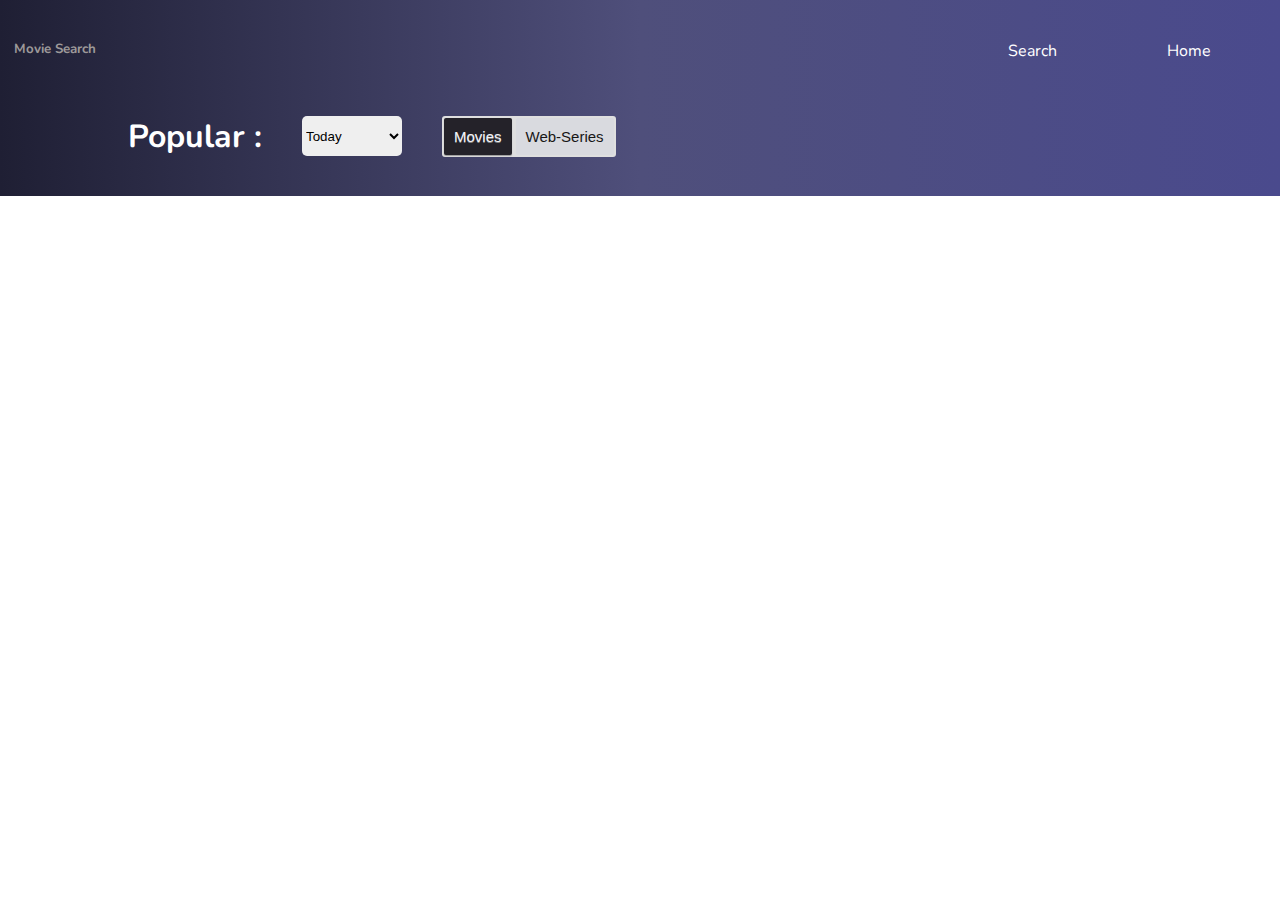
<file: index.html>
<!DOCTYPE html>
<html lang="en">

<head>
    <meta charset="UTF-8">
    <meta http-equiv="X-UA-Compatible" content="IE=edge">
    <meta name="viewport" content="width=device-width, initial-scale=1.0">
    <title>The Movie Search</title>
    <link rel="preconnect" href="https://fonts.googleapis.com">
    <link rel="preconnect" href="https://fonts.gstatic.com" crossorigin>
    <link href="https://fonts.googleapis.com/css2?family=Abel&family=Inconsolata:wght@300;400&family=Montserrat:wght@100;200;300;400&family=Nunito:wght@200;300;400;600&display=swap" rel="stylesheet">
    <link rel="stylesheet" href="style.css">

</head>

<body>
    <div class="container">
        <div class="navbar">
            <div class="heading">
                <h3>Movie Search </h3>
            </div>
            <div class="navOption">
                <ul>
                    <li><a href="src.html">Search</a></li>
                    <li><a href="#">Home</a></li>
                </ul>
            </div>
        </div>
        <div class="inputs">
            <div class="inputComp">
                <div class="comp1">
                    <h1>Popular :</h1>
                </div>
                <div class="comp2">
                    <select id="select" onchange="hello()">
                        <option value="day">Today</option>
                        <option value="week">This Week</option>
                    </select>
                </div>
                <span class="comp3">
                    <div class="buttons">
                        <input label="Movies" type="radio" name="btn" id="movie" value="male" checked onclick="up()">
                        <input label="Web-Series" type="radio" name="btn" id="series" value="female" onclick="down()">
                    </div>
                </span>
            </div>
        </div>
        <div class="cardContainer" id="card2">
            <div class="card">
                <div class="circle">4.6</div>
                <img src="https://image.tmdb.org/t/p/w154${e.poster_path}" alt="">
                <div>
                    <h2>${e.name}</h2>
                    <p>Genere</p>
                    <h3>${e.first_air_date}</h3>
                </div>
            </div>
        </div>
    </div>
    <script src="script.js"></script>
</body>

</html>
</file>
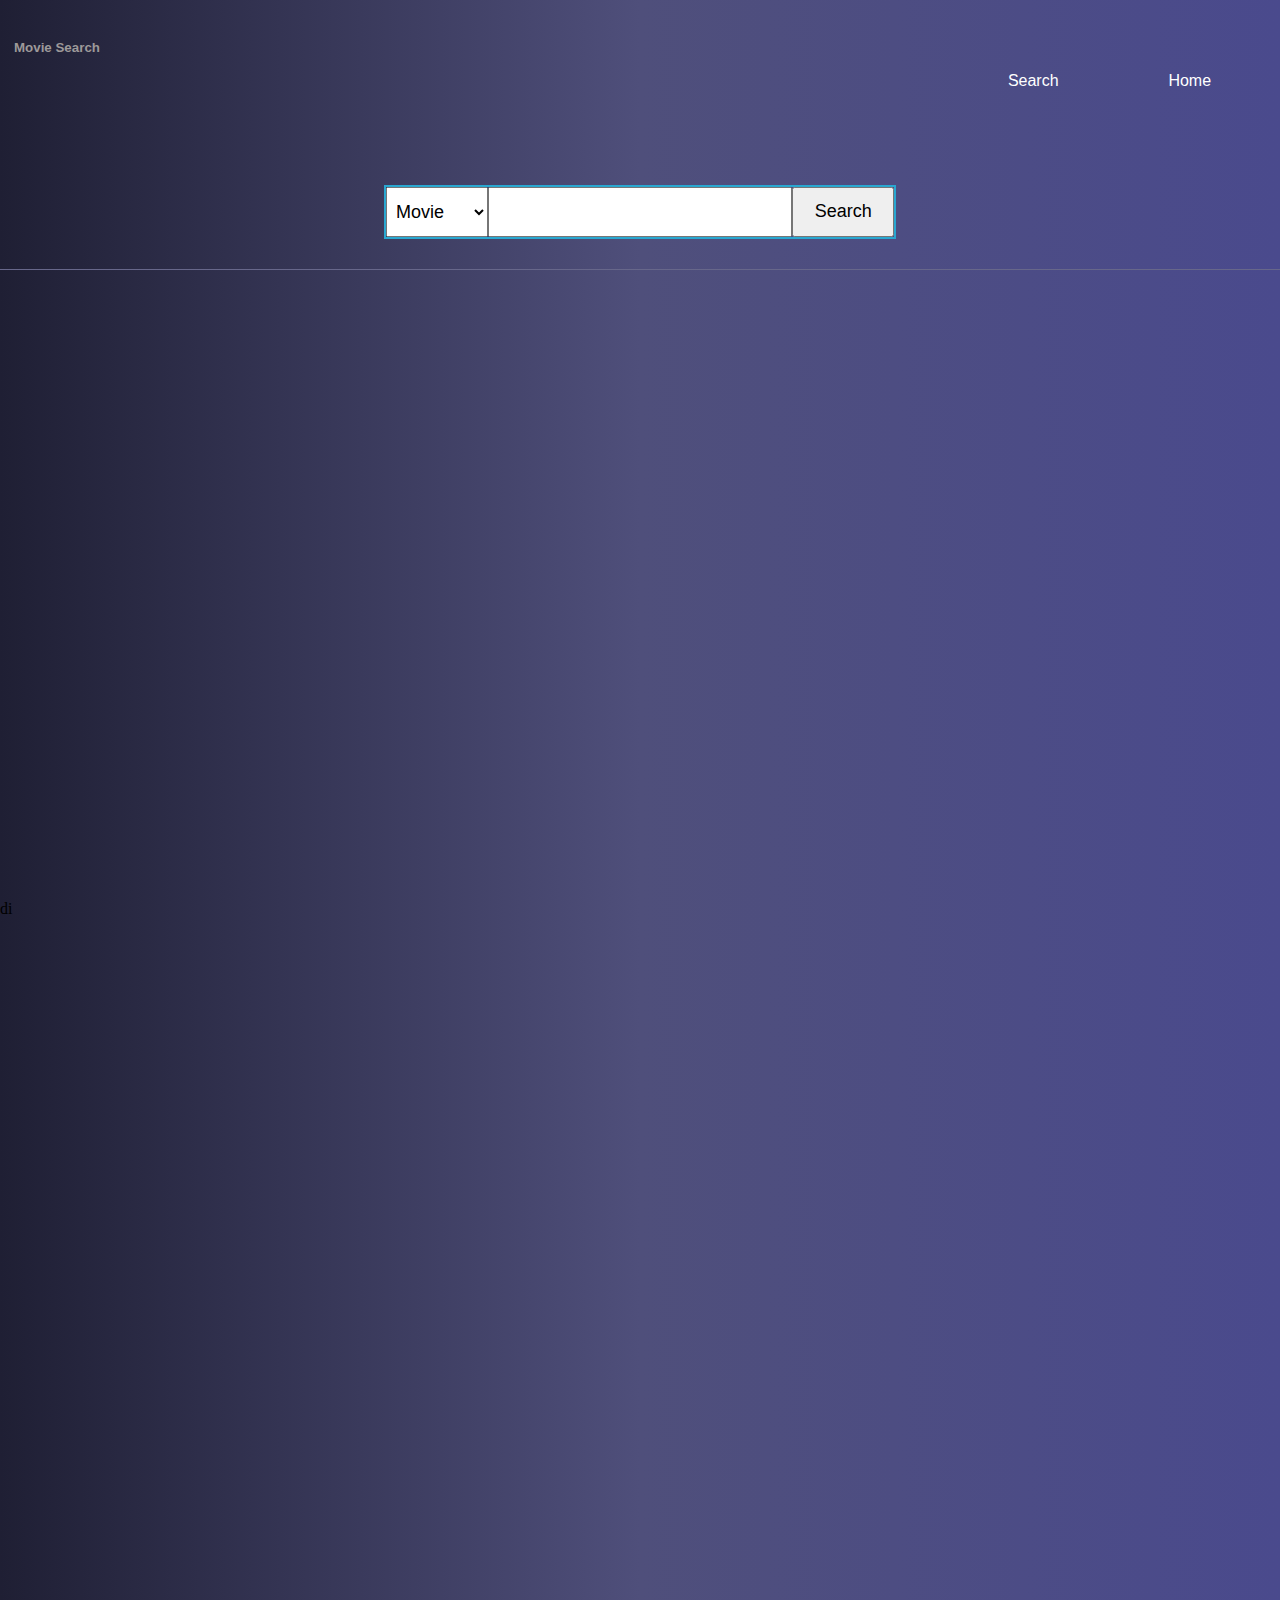
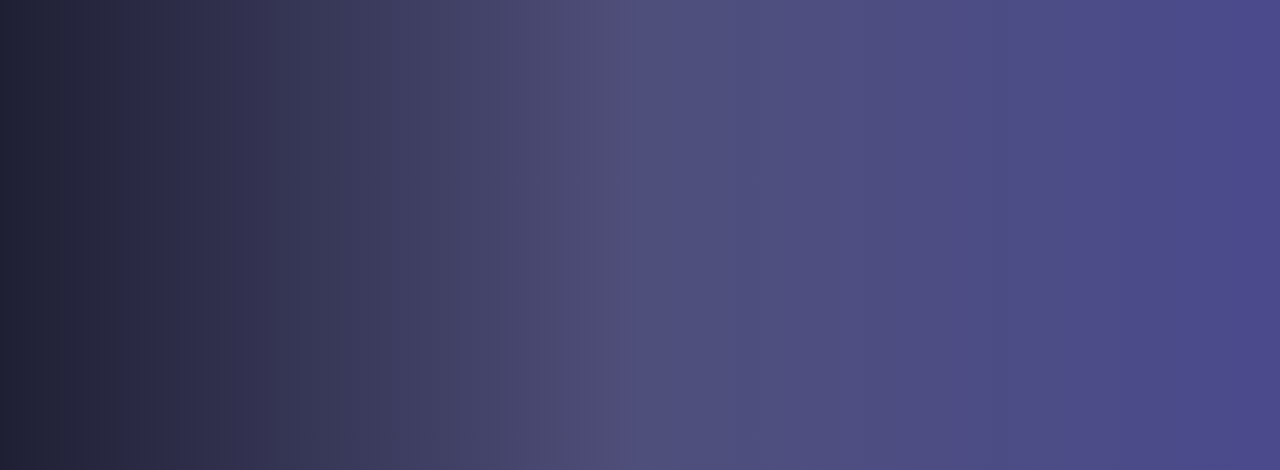
<file: src.html>
<!DOCTYPE html>
<html lang="en">

<head>
    <meta charset="UTF-8">
    <meta http-equiv="X-UA-Compatible" content="IE=edge">
    <meta name="viewport" content="width=device-width, initial-scale=1.0">
    <title>Document</title>
    <link rel="stylesheet" href="style1.css">
</head>

<body>
    <div class="container">
        <div class="navbar">
            <div class="heading">
                <h3>Movie Search </h3>
            </div>
            <div class="navOption">
                <ul>
                    <li><a href="src.html">Search</a></li>
                    <li><a href="./index.html">Home</a></li>
                </ul>
            </div>
        </div>
        <div class="inputs">
            <form action="" id="form">
                <select name="" id="catagory">
                <option value="movie" id="movie">Movie</option>
                <option value="tv" id="tv">Series</option>
            </select>
                <input type="text" id="searchbar" required>
                <button id="btn1" onclick="movies()">Search</button>
            </form>
        </div>
        <div id="card">

        </div>
    </div>di
    <script src="./script1.js"></script>
</body>

</html>
</file>
<file: style.css>
* {
    margin: 0;
    padding: 0;
    box-sizing: border-box;
}

.container {
    width: 100vw;
    height: fit-content;
    background-image: linear-gradient(to right, #1f1f34, #4f4f7b, rgb(74, 74, 141));
    font-family: 'Abel', sans-serif;
    font-family: 'Inconsolata', monospace;
    font-family: 'Montserrat', sans-serif;
    font-family: 'Nunito', sans-serif;
}

.navbar {
    height: 7%;
    width: 100%;
    display: flex;
    justify-content: space-between;
    color: white;
    padding: 14px;
    padding-top: 40px;
}

.navOption {
    height: 100%;
    width: 25%;
}

ul {
    height: 100%;
    width: 100%;
    display: flex;
    list-style: none;
    justify-content: space-around;
    align-items: center;
}

#search {
    height: 3%;
    width: 30%;
    margin-left: 25%;
    margin-top: 100px;
    border-radius: 5px;
    border: none;
    outline: none;
    padding: 4px;
}

#search:focus {
    height: 3%;
    width: 30%;
    border-radius: 5px;
    border: 2px solid aqua;
    outline: 2px solid rgb(13, 146, 199);
}

ul li a {
    color: white;
    text-decoration: none;
}

.inputs {
    height: 15%;
    width: 100%;
    display: flex;
    justify-content: center;
    color: white;
    align-items: center;
}

.inputComp {
    height: 100%;
    width: 80%;
    display: flex;
    align-items: center;
    justify-content: flex-start;
    color: white;
}

.comp2 {
    margin: 40px;
}

.cardContainer {
    background-image: linear-gradient(to right, #1f1f34, #4f4f7b, rgb(74, 74, 141));
    min-height: 100%;
    width: fit-content;
    width: 100%;
    display: flex;
    justify-content: space-around;
    align-items: center;
    flex-wrap: wrap;
}

.card {
    height: 340px;
    width: 170px;
    margin: 15px;
    color: aliceblue;
}

.card:hover {
    transform: scale(1.1, 1.1);
    transition: .4s;
    height: 340px;
    width: 170px;
    margin: 15px;
    color: aliceblue;
}

.poster img {
    height: 250px;
    width: 170px;
    color: aliceblue;
}

.buttons {
    background: #dfdfdf;
    padding: 2px;
    border-radius: 3px;
    position: relative;
    width: fit-content;
}

.buttons input {
    appearance: none;
    cursor: pointer;
    border-radius: 2px;
    padding: 10px;
    background: #d9dadf;
    color: #171616;
    font-size: 15px;
    font-family: sans-serif;
    transition: all 0.3s;
}

.buttons input:checked {
    background: #242229;
    color: #f0f1f6;
    box-shadow: 0 1px 1px rgba(0, 0, 0, 0.3);
    text-shadow: 0 1px 0px #808080;
}

.buttons input::before {
    content: attr(label);
    text-align: center;
}

#searchbtn {
    height: 3%;
    width: 6%;
    font-size: large;
    border-radius: 5px;
    border: none;
}

#select {
    height: 40px;
    width: 100px;
    border-radius: 5px;
    border: none;
}

p,
h3 {
    font-size: smaller;
    color: rgb(157, 153, 153);
}

.circle {
    height: 50px;
    width: 50px;
    border: 4px solid rgb(107, 225, 107);
    position: relative;
    top: 30px;
    right: -125px;
    border-radius: 50px;
    display: flex;
    align-items: center;
    justify-content: center;
    background-color: #0c0c0c5e;
    color: #fefeff;
    font-size: 14px;
}

.circle span {
    font-size: 8px;
}
</file>
<file: style1.css>
* {
    margin: 0;
    padding: 0;
    box-sizing: border-box;
}

.container {
    width: 100vw;
    height: 100vh;
    background-image: linear-gradient(to right, #1f1f34, #4f4f7b, rgb(74, 74, 141));
    font-family: 'Abel', sans-serif;
    font-family: 'Inconsolata', monospace;
    font-family: 'Montserrat', sans-serif;
    font-family: 'Nunito', sans-serif;
}

.navbar {
    height: 15%;
    width: 100%;
    display: flex;
    justify-content: space-between;
    color: white;
    padding: 14px;
    padding-top: 40px;
}

.navOption {
    height: 100%;
    width: 25%;
}

ul {
    height: 100%;
    width: 100%;
    display: flex;
    list-style: none;
    justify-content: space-around;
    align-items: center;
}

.inputs {
    height: 15%;
    width: 100%;
    display: flex;
    justify-content: center;
    color: white;
    border-bottom: .1px solid rgb(103, 103, 138);
}

#form {
    margin-top: 50px;
    height: 40%;
    width: 40%;
    display: flex;
    justify-content: center;
    color: white;
    border: 2px solid rgb(41, 167, 208);
}

a {
    text-decoration: none;
    color: white;
    cursor: pointer;
}

a:hover {
    text-decoration: none;
    color: rgb(31, 19, 205);
    cursor: pointer;
    text-shadow: 1px 1px 5px white;
}

#catagory {
    height: 100%;
    width: 20%;
    font-size: large;
    padding: 5px;
}

#searchbar {
    height: 100%;
    width: 60%;
    font-size: large;
    padding: 5px;
}

#btn1 {
    height: 100%;
    width: 20%;
    font-size: large;
    padding: 5px;
}

#card {
    background-image: linear-gradient(to right, #1f1f34, #4f4f7b, rgb(74, 74, 141));
    min-height: fit-content;
    height: 200%;
    width: 100%;
    display: flex;
    justify-content: space-around;
    align-items: center;
    flex-wrap: wrap;
}

.card {
    height: 340px;
    width: 170px;
    margin: 15px;
    color: aliceblue;
}

.card {
    height: 340px;
    width: 170px;
    margin: 15px;
    color: aliceblue;
}

.card:hover {
    transform: scale(1.1, 1.1);
    transition: .4s;
    height: 340px;
    width: 170px;
    margin: 15px;
    color: aliceblue;
}

.card img {
    height: 250px;
    width: 170px;
    color: aliceblue;
}

p,
h3 {
    font-size: smaller;
    color: rgb(157, 153, 153);
}

.circle {
    height: 50px;
    width: 50px;
    border: 4px solid rgb(107, 225, 107);
    position: relative;
    top: 30px;
    right: -125px;
    border-radius: 50px;
    display: flex;
    align-items: center;
    justify-content: center;
    background-color: #0c0c0c5e;
    color: #fefeff;
    font-size: 14px;
}

.circle span {
    font-size: 8px;
}
</file>
